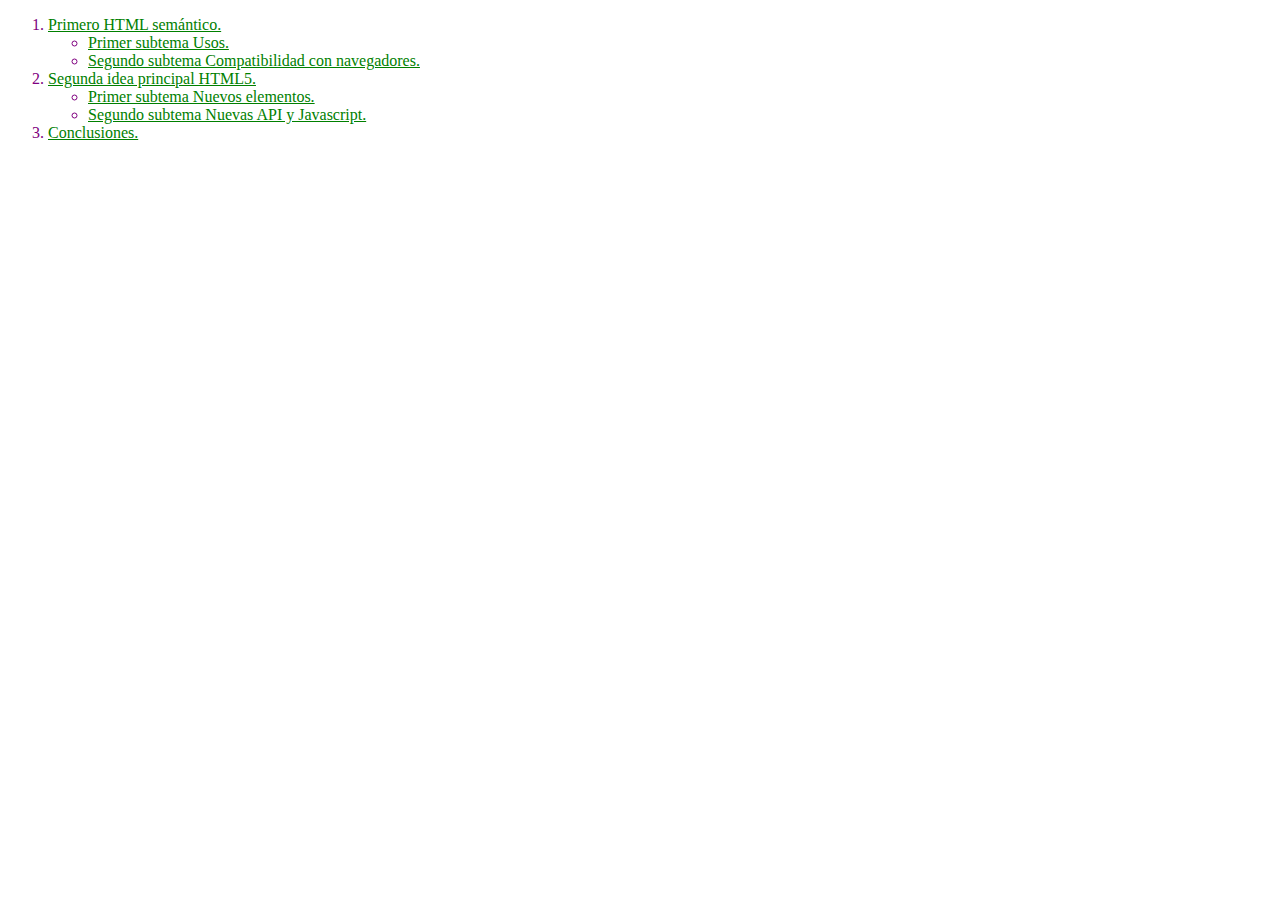
<file: index.html>
<!DOCTYPE html>
<html large="en"> 
    <head>
        <meta charset="utf-8">
        <title>Título principal de la practica HTML</title>
    </head>
    <body text="purple" link="green" alink="fuchsia">
        <section>
        <ol>
        <li><a href="#">Primero HTML semántico.</a></li>
            <ul type="circle">
                <li><a href="#">Primer subtema Usos.</a></li>
                <li><a href="#">Segundo subtema Compatibilidad con navegadores.</a></li>
            </ul>
        <li><a href="#">Segunda idea principal HTML5.</a></li>
            <ul type="circle">
                <li><a href="#">Primer subtema Nuevos elementos.</a></li>
                <li><a href="#">Segundo subtema Nuevas API y Javascript.</a></li>
            </ul>
        <li><a href="#">Conclusiones.</a></li> 
        </ol>
        </section>
    </body>
</html>
</file>
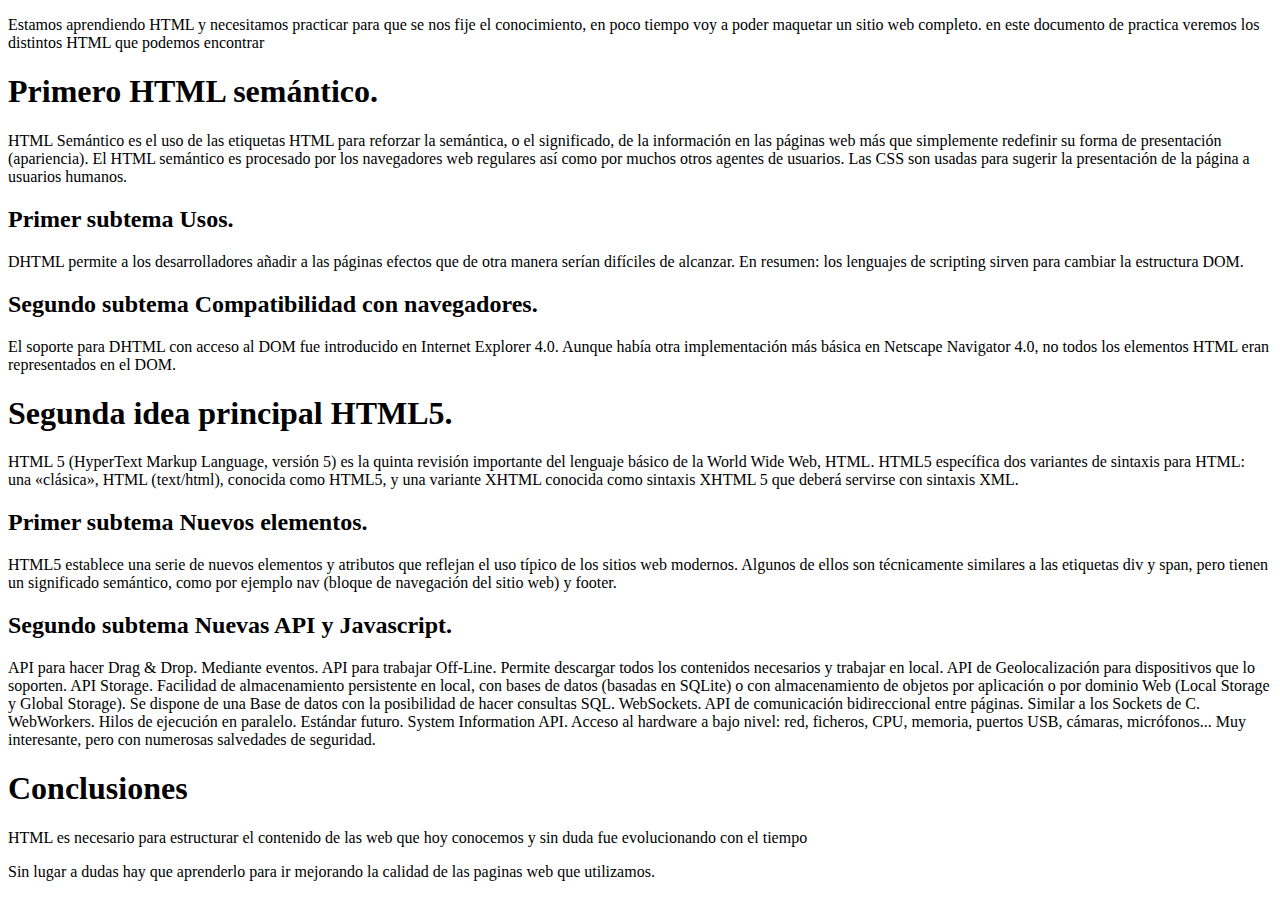
<file: body.html>
<!DOCTYPE html>
<html large="en"> 
    <head>
        <meta charset="utf-8">
        <title>Título principal de la practica HTML</title>
    </head>
    <body>
        <p>Estamos aprendiendo HTML y necesitamos practicar para que se nos fije el conocimiento, en poco tiempo voy a poder maquetar un sitio web completo. en este documento de practica veremos los distintos HTML que podemos encontrar </p>
        <h1>Primero HTML semántico.</h1>
        <p>HTML Semántico es el uso de las etiquetas HTML para reforzar la semántica, o el significado, de la información en las páginas web más que simplemente redefinir su forma de presentación (apariencia). El HTML semántico es procesado por los navegadores web regulares así como por muchos otros agentes de usuarios. Las CSS son usadas para sugerir la presentación de la página a usuarios humanos.</p>
        <h2>Primer subtema Usos.</h2>
        <p>DHTML permite a los desarrolladores añadir a las páginas efectos que de otra manera serían difíciles de alcanzar. En resumen: los lenguajes de scripting sirven para cambiar la estructura DOM.</p>
        <h2>Segundo subtema Compatibilidad con navegadores.</h2>
        <p>El soporte para DHTML con acceso al DOM fue introducido en Internet Explorer 4.0. Aunque había otra implementación más básica en Netscape Navigator 4.0, no todos los elementos HTML eran representados en el DOM.</p>
        <h1>Segunda idea principal HTML5.</h1>
        <p>HTML 5 (HyperText Markup Language, versión 5) es la quinta revisión importante del lenguaje básico de la World Wide Web, HTML. HTML5 específica dos variantes de sintaxis para HTML: una «clásica», HTML (text/html), conocida como HTML5, y una variante XHTML conocida como sintaxis XHTML 5 que deberá servirse con sintaxis XML.</p>
        <h2>Primer subtema Nuevos elementos.</h2>
        <p>HTML5 establece una serie de nuevos elementos y atributos que reflejan el uso típico de los sitios web modernos. Algunos de ellos son técnicamente similares a las etiquetas div y span, pero tienen un significado semántico, como por ejemplo nav (bloque de navegación del sitio web) y footer.</p>
        <h2>Segundo subtema Nuevas API y Javascript.</h2>
        <p>API para hacer Drag & Drop. Mediante eventos.
            API para trabajar Off-Line. Permite descargar todos los contenidos necesarios y trabajar en local.
            API de Geolocalización para dispositivos que lo soporten.
            API Storage. Facilidad de almacenamiento persistente en local, con bases de datos (basadas en SQLite) o con almacenamiento de objetos por aplicación o por dominio Web (Local Storage y Global Storage). Se dispone de una Base de datos con la posibilidad de hacer consultas SQL.
            WebSockets. API de comunicación bidireccional entre páginas. Similar a los Sockets de C.
            WebWorkers. Hilos de ejecución en paralelo.
            Estándar futuro. System Information API. Acceso al hardware a bajo nivel: red, ficheros, CPU, memoria, puertos USB, cámaras, micrófonos... Muy interesante, pero con numerosas salvedades de seguridad.</p>
        <h1>Conclusiones</h1>
        <p>HTML es necesario para estructurar el contenido de las web que hoy conocemos y sin duda fue evolucionando con el tiempo</p>
		<p>Sin lugar a dudas hay que aprenderlo para ir mejorando la calidad de las paginas web que utilizamos.</p>
    </body>

</html>
</file>
